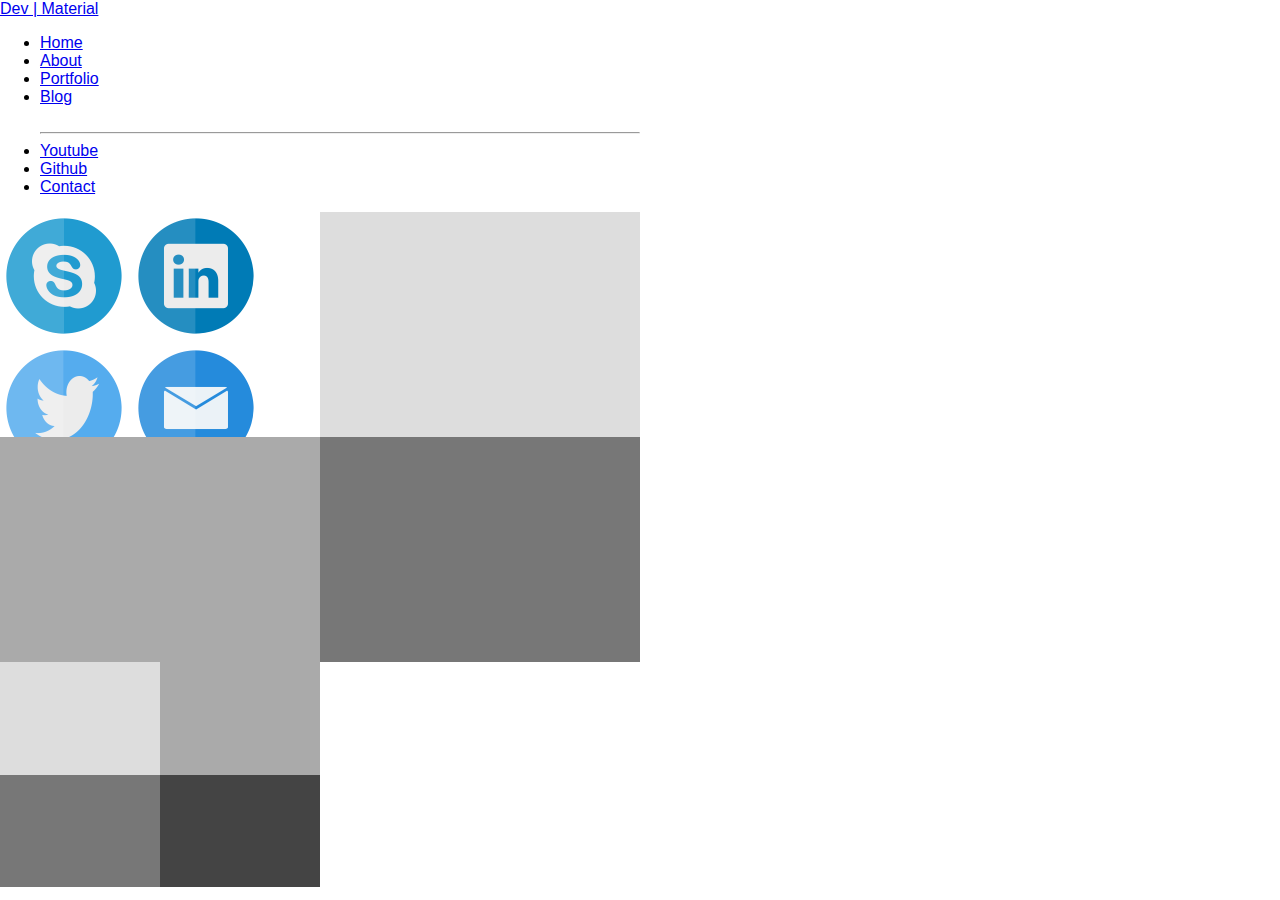
<file: Blog-Website/about.html>
<DOCTYPE html>
<html>
<head>
  <title>About</title>
  <link rel="stylesheet" type="text/css" href="about.css">
  <link rel="stylesheet" type="text/css" href="normalize.css">
</head>
<body>
  <div class="wrapper">
    <aside class="aside aside-1">
      <header><a href="index.html">Dev | Material</a></header>

      <nav>
        <ul>
          <li><a href="index.html">Home</a></li>
          <li><a href="about.html">About</a></li>
          <li><a href="index.html">Portfolio</a></li>
          <li><a href="index.html">Blog</a></li></br>
          <hr>
          <li><a href="index.html">Youtube</a></li>
          <li><a href="index.html">Github</a></li>
          <li><a href="index.html">Contact</a></li>
        </ul>
      </nav>

      <div class="icons">
        <a href="index.html"><img src="icons/skype.png"></a>
        <a href="index.html"><img src="icons/linkedin.png"></a>
        <a href="index.html"><img src="icons/twitter.png"></a>
        <a href="index.html"><img src="icons/mail.png"></a>
      </div>

<div id="div1">
</div>
<div id="div2">
</div>
<div id="div3">
</div>
<div id="div4">
  <div id="div1">
  </div>
  <div id="div2">
  </div>
  <div id="div3">
  </div>
  <div id="div4">
  </div>
</div>

</div>
</body>
</file>
<file: Blog-Website/about.css>
html, body { height: 100%; padding: 0; margin: 0; }
div { width: 50%; height: 50%; float: left; }
#div1 { background: #DDD; }
#div2 { background: #AAA; }
#div3 { background: #777; }
#div4 { background: #444; }
</file>
